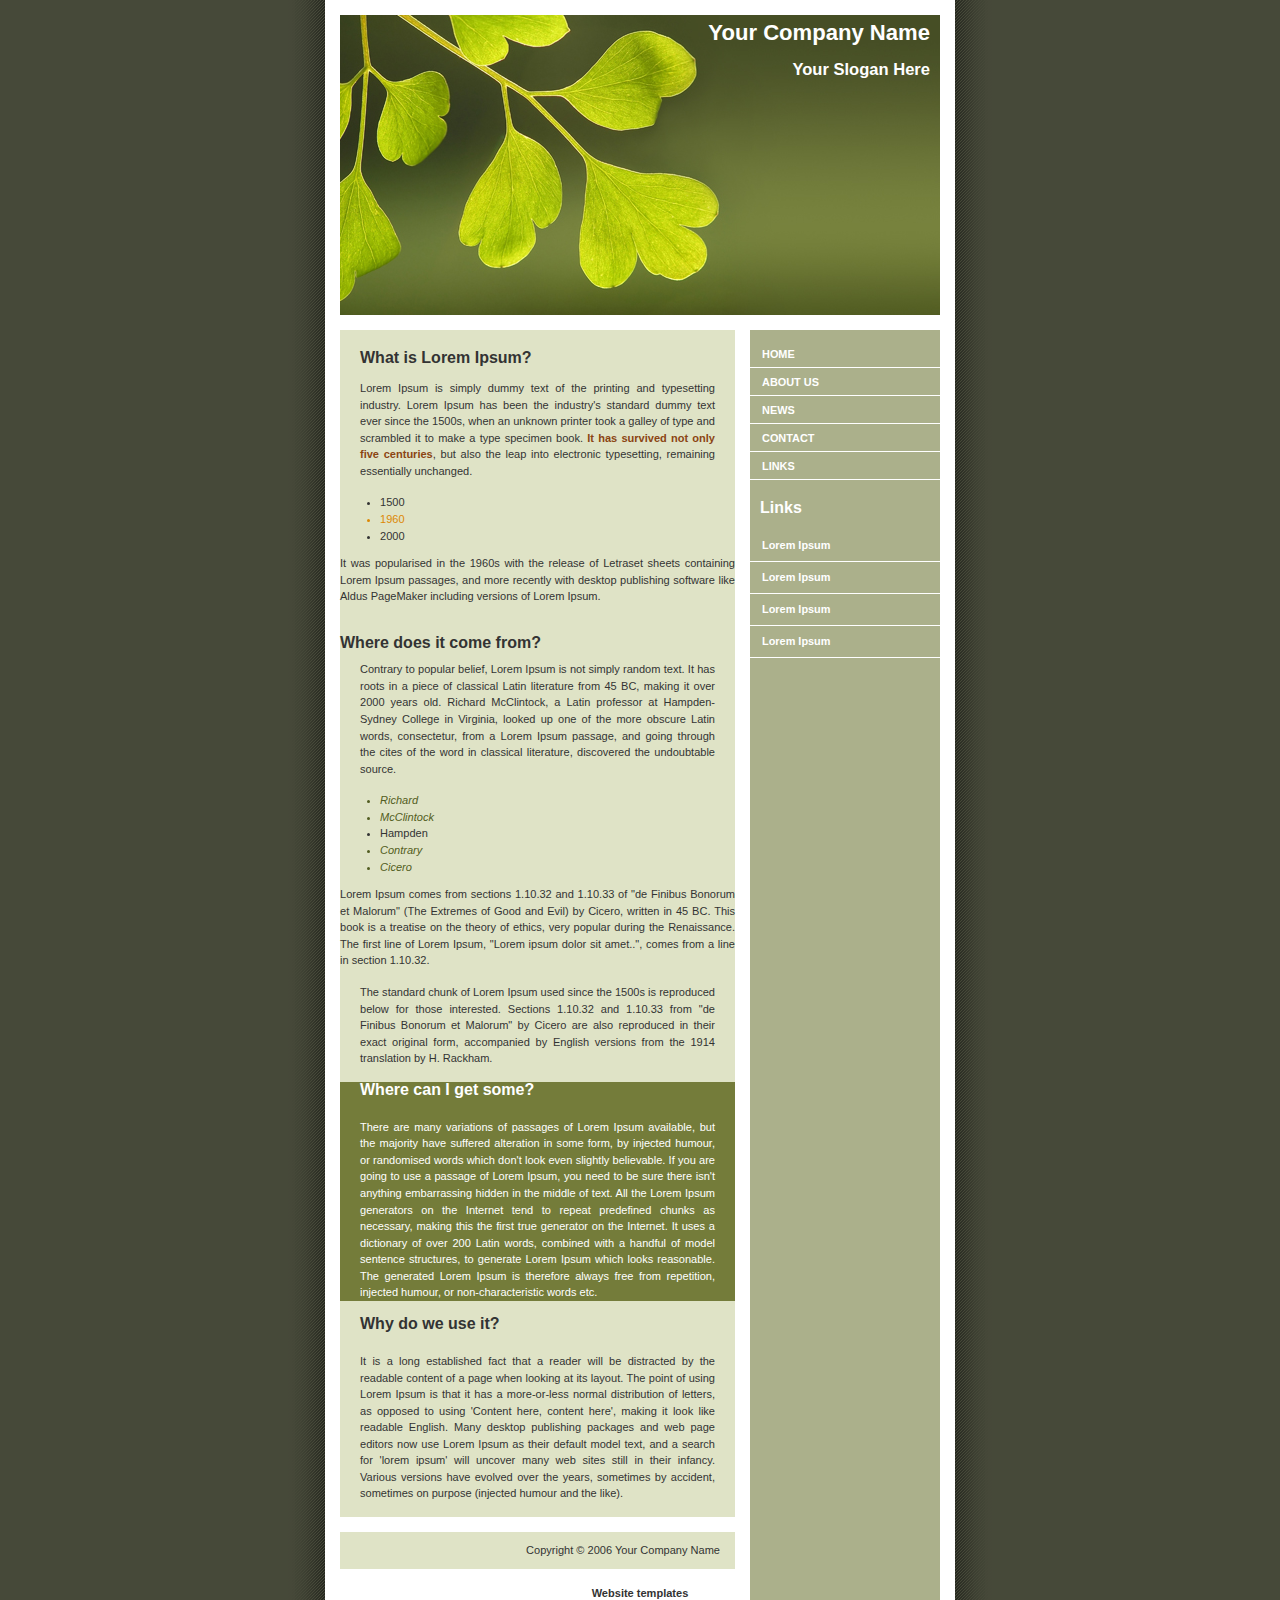
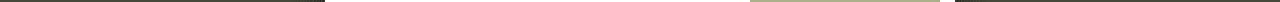
<file: Intermediate/index.html>
<!DOCTYPE html PUBLIC "-//W3C//DTD XHTML 1.0 Strict//EN"
	"http://www.w3.org/TR/xhtml1/DTD/xhtml1-strict.dtd">
<html xmlns="http://www.w3.org/1999/xhtml" xml:lang="en" >
<head>
	<meta http-equiv="content-type" content="text/html; charset=iso-8859-1" />
	<title>Your Company Name</title>
	<link rel="stylesheet" type="text/css" media="screen" href="style.css" />

	<!-- Your CSS goes here -->
	<style>
		body {background-color: #464939;
			   margin: 0;
		}
		h3 {font-size: 12pt !important;
		}
		#participation {background-color: #747C3a;
						color: #FFFFFF
		}
		div #explanation .danger{color: #8B4513;
								font-weight: bold;
		}
		ul > li {color: #525D21;
			   			   font-style: italic;

		}
		.years .strong{color:#DD8804;
		}
	</style>


</head>
<body>

	<div id="container">
		<div id="intro">
			<div id="pageHeader">
				<h1><span>Your Company Name</span></h1>
				<h2><span>Your Slogan Here</span></h2>
			</div>
		</div>

		<div id="supportingText">
			<div id="explanation">
				<h3><span>What is Lorem Ipsum?</span></h3>
				<p class="p1"><span>Lorem Ipsum is simply dummy text of the printing and typesetting industry. Lorem Ipsum has been the industry's standard dummy text ever since the 1500s, when an unknown printer took a galley of type and scrambled it to make a type specimen book. <span class="danger">It has survived not only five centuries</span>, but also the leap into electronic typesetting, remaining essentially unchanged. 
					<ul>
						<span class="years">
							<li>1500</li>
							<li class="strong">1960</li>
							<li>2000</li>
						</span>
					</ul>
					It was popularised in the 1960s with the release of Letraset sheets containing Lorem Ipsum passages, and more recently with desktop publishing software like Aldus PageMaker including versions of Lorem Ipsum.</span></p>
				</div>
				<div id="philosophy">
					<h3><span>Where does it come from?</span></h3>
					<p class="p1"><span>Contrary to popular belief, Lorem Ipsum is not simply random text. It has roots in a piece of classical Latin literature from 45 BC, making it over 2000 years old. Richard McClintock, a Latin professor at Hampden-Sydney College in Virginia, looked up one of the more obscure Latin words, consectetur, from a Lorem Ipsum passage, and going through the cites of the word in classical literature, discovered the undoubtable source. 

						<ul>
							<li>Richard</li>
							<li>McClintock</li>
							<span>
								<li class="strong">Hampden</li>
							</span>
							<li>Contrary</li>
							<li>Cicero</li>
						</ul>

						Lorem Ipsum comes from sections 1.10.32 and 1.10.33 of "de Finibus Bonorum et Malorum" (The Extremes of Good and Evil) by Cicero, written in 45 BC. This book is a treatise on the theory of ethics, very popular during the Renaissance. The first line of Lorem Ipsum, "Lorem ipsum dolor sit amet..", comes from a line in section 1.10.32.</span></p>
						<p class="p2"><span><span class="danger">The standard chunk of Lorem Ipsum used since the 1500s is reproduced below for those interested.</span> Sections 1.10.32 and 1.10.33 from "de Finibus Bonorum et Malorum" by Cicero are also reproduced in their exact original form, accompanied by English versions from the 1914 translation by H. Rackham.</span></p>
					</div>

					<div id="participation">
						<h3><span>Where can I get some?</span></h3>
						<p class="p1"><span>There are many variations of passages of Lorem Ipsum available, but the majority have suffered alteration in some form, by injected humour, or randomised words which don't look even slightly believable. If you are going to use a passage of Lorem Ipsum, you need to be sure there isn't anything embarrassing hidden in the middle of text. All the Lorem Ipsum generators on the Internet tend to repeat predefined chunks as necessary, making this the first true generator on the Internet. It uses a dictionary of over 200 Latin words, combined with a handful of model sentence structures, to generate Lorem Ipsum which looks reasonable. The generated Lorem Ipsum is 
						therefore always free from repetition, injected humour, or non-characteristic words etc.</span></p>
					</div>

					<div id="benefits">
						<h3><span>Why do we use it?</span></h3>
						<p class="p1"><span>It is a long established fact that a reader will be distracted by the readable content of a page when looking at its layout. The point of using Lorem Ipsum is that it has a more-or-less normal distribution of letters, as opposed to using 'Content here, content here', making it look like readable English. Many desktop publishing packages and web page editors now use Lorem Ipsum as their default model text, and a search for 'lorem ipsum' will uncover many web sites still in their infancy. Various versions have evolved over the years, sometimes by accident, sometimes on purpose (injected humour and the like).</span></p>
					</div>

					<div id="footer">
						Copyright � 2006 Your Company Name
					</div>
				</div>


				<div id="linkList">
					<div id="linkList2">
						<div id="lselect">
							<ul>
								<li><a href="">Home</a></li>
								<li><a href="">About Us</a></li>
								<li><a href="">News</a></li>
								<li><a href="">Contact</a></li>
								<li><a href="">Links</a></li>
							</ul>
						</div>

						<div id="larchives">
							<h3 class="archives"><span>Links</span></h3>
							<ul>
								<li><a href="">Lorem Ipsum</a></li>
								<li><a href="">Lorem Ipsum</a></li>
								<li><a href="">Lorem Ipsum</a></li>
								<li><a href="">Lorem Ipsum</a></li>
							</ul>
						</div>
					</div>
		</div>
			
			<!-- Designed by DreamTemplate. Please leave link unmodified. -->
			<br><center><a href="http://www.dreamtemplate.com" title="Website Templates" target="_blank">Website templates</a></center>
		</body>
		</html>
</file>
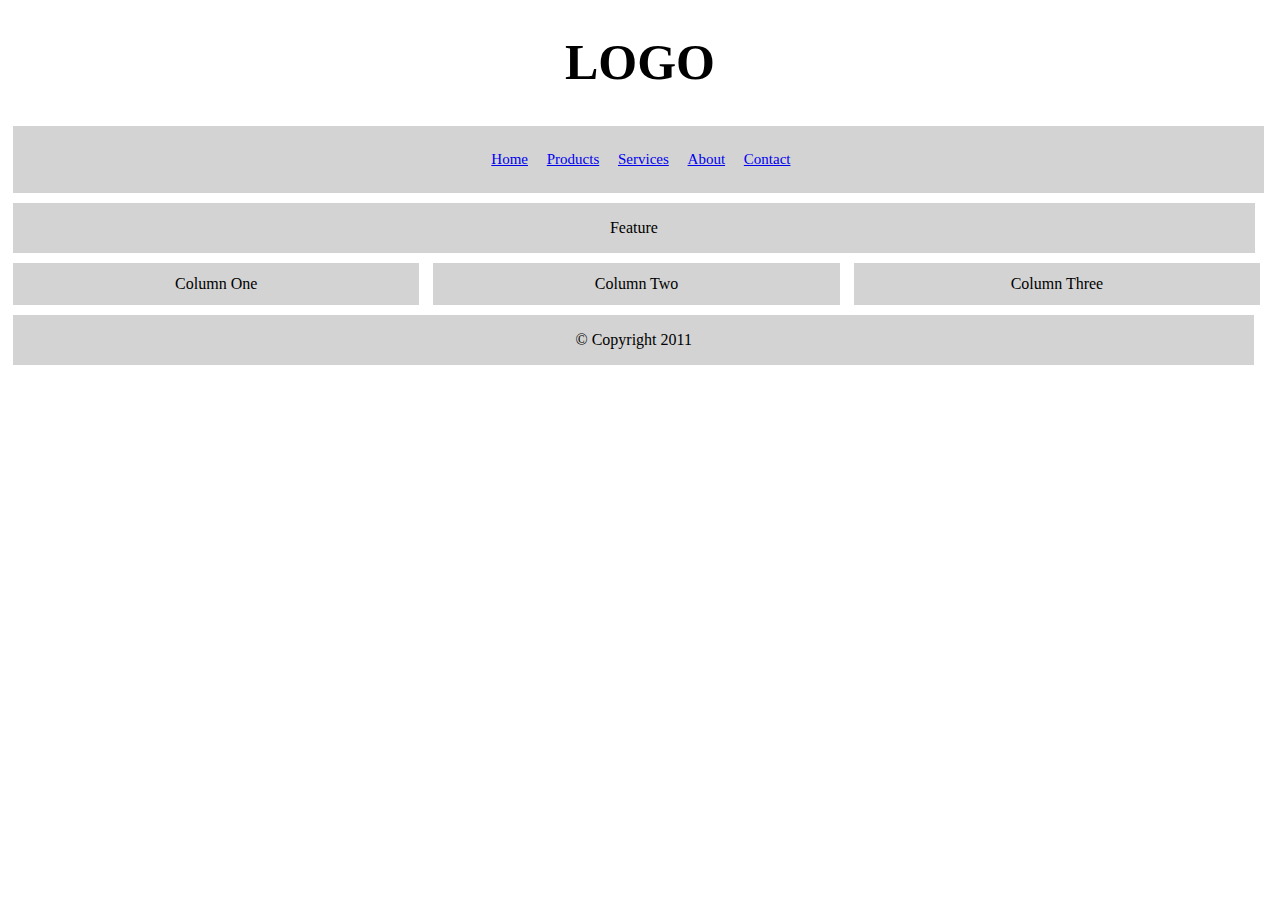
<file: Advanced/Advanced_Exercise_1.html>
<!DOCTYPE html>
<html lang='en'>
<head>
<meta name="Overview"  content="A general overview for all sites
">
<meta name="Andreas_Yulia_Clemens" content="Andreas_Yulia_Clemens">
<meta charset='utf-8'>
<link rel='stylesheet' type='text/css' href='Advanced_Exercise_1.css'>
<title> Advanced Exercise 1 </title>
</head>

<body>
<div class="container">
	<h1>LOGO</h1>
	<header>
		<nav>
			<a href="first-html-page.html">Home</a>
			<a href="first-html-page.html">Products</a>
			<a href="first-html-page.html">Services</a>
			<a href="first-html-page.html">About</a>
			<a href="first-html-page.html">Contact</a>		
		</nav>
	</header>

	<div class="feature">
		<p>Feature</p>
	</div>

	<div class="Column">
		Column One
	</div>

	<div class="Column">
		Column Two
	</div>
	
	<div class="Column">
		Column Three
	</div>
	
	<div>
		<footer>
		<p>&copy; Copyright 2011</p>
		</footer>
	</div>
	
</div>
</body>

</html>
</file>
<file: Intermediate/style.css>
a {
    font-weight: bold;
}

a:link,
a:visited {
    text-decoration: none;
    color: #333;
}

a:hover,
a:active {
    text-decoration: underline;
    color: #F36;
}

body {
    background: #f4f4f4 url(pagebg.gif) repeat-y top center;
    font: 69%/1.5em 'Lucida Sans Unicode', 'Lucida Grande', verdana, arial, sans-serif;
    color: #333;
    margin: 0;
    padding: 0;
    text-align: center;
}

p {
    margin: 0 0 10px;
}

#container {
    position: relative;
    background: transparent;
    margin: 0 auto;
    text-align: justify;
    width: 600px;
}

#container h3 {
    font-size: 110%;
    font-weight: bold;
    margin-bottom: 10px;
    margin-top: 30px;
}

#pageHeader {
    margin: 0;
    padding-top: 15px;
    height: 300px;
    background: #FFF url(header.jpg) no-repeat bottom;
    border-bottom: 15px solid #FFF;
    text-align: right;
}

#pageHeader h1,
#pageHeader h2 {
    margin: 0;
    padding: 10px;
    color: #FFFFFF;
}

#preamble {
    position: absolute;
    top: 330px;
    right: 0;
    z-index: 2;
    width: 190px;
    font-size: 90%;
    color: #FFF;
    text-align: left;
    border-bottom: 15px solid #FFF;
    line-height: 14px;
    padding-top: 10px;
}

#preamble p {
    margin: 0 17px 15px 15px;
}

#preamble h3 {
    height: 30px;
    margin: 0;
    padding: 0;
}

#preamble h3 span {
    margin: 0;
    padding: 10px;
}

#supportingText {
    margin: 0 205px 0 0;
    background-color: #DFE3C6;
    padding-top: 20px;
}

#supportingText p {
    margin: 0 20px 15px 20px;
}

#explanation h3 {
    height: 30px;
    margin: 0;
    padding: 0;
}

#explanation h3 span {
    margin: 0;
    padding: 20px;
}

#participation h3 {
    height: 37px;
    margin: 0;
    padding: 0;
}

#participation h3 span {
    margin: 0;
    padding: 20px;
}

#benefits h3 {
    height: 37px;
    margin: 0;
    padding: 0;
}

#benefits h3 span {
    margin: 0;
    padding: 20px;
}

#footer {
    border-top: 15px solid #FFF;
    padding: 10px 15px 10px 10px;
    text-align: right;
    margin: 0;
    background-color: #DFE3C6;
}

#footer a {
    margin-left: 20px;
    color: #CCC;
}

#footer a:hover,
#footer a:active {
    color: #FFF;
}

#linkList {
    background: transparent;
    padding: 0;
    margin: 0;
    width: 190px;
    position: absolute;
    top: 350px;
    right: 0;
    font-size: 90%;
}

#linkList ul {
    margin: 0;
    padding: 0;
    list-style: none;
}

#lselect ul,
#larchives ul,
#lresources ul {
    margin-top: -10px;
    margin-bottom: -10px;
}

#linkList li {
    display: block;
    padding: 8px 0 7px 12px;
    margin: 0;
    line-height: 160%;
    border-bottom: 1px solid #FFF;
}

#linkList li a {
    color: #FFFFFF;
    font: bold 110% arial, helvectica, sans-serif;
}

#linkList li:hover {
    background-color: #7E8459;
    background-position: 0 0;
}

#linkList li:hover a {
    color: #FFF;
}

#lselect {
    color: #377774;
}

#lselect li:hover {
    color: #656565;
}

#lselect li a {
    text-transform: uppercase;
    font: bold 110% arial, helvectica, sans-serif;
    display: block;
    margin: 0;
    padding: 0;
}

#lselect li:hover a {
    color: #FFF;
}

#lselect li a.c:link,
#lselect li a.c:visited {
    display: inline;
    font-weight: normal;
    text-transform: none;
    font-size: 100%;
    color: #377774;
}

#lselect li:hover a.c {
    color: #FFB9CB;
}

h3.archives {
    height: 30px;
    margin: 0;
    padding: 0;
}

h3.archives span {
    margin: 0;
    padding: 10px;
    color: #FFFFFF;
}
</file>
<file: Advanced/Advanced_Exercise_1.css>
h1 {
	
	font-size: 50px;
	text-align: center;
	padding: 25px;
	margin: 5px;
}

nav a {
	margin-left: 5px;
	
}

nav {
	
	width: 95%;
	display: inline-block;
	background-color: #D3D3D3;
	font-size: 15px;
	text-align: center;
	padding: 25px;
	margin: 5px;
	word-spacing: 10px;
}




div.container > div {margin: 5px;
}

div.feature {width: 98.25%;
display: inline-block;
background-color: #D3D3D3;
text-align: center}

div.Column {width: 32.15%; 
	display: inline-block; 
	background-color: #D3D3D3;
	text-align: center;
	padding-top: 12px;
	padding-bottom: 12px;
	}

div footer {width: 99%;
display: inline-block;
background-color: #D3D3D3;
text-align: center}
</file>
